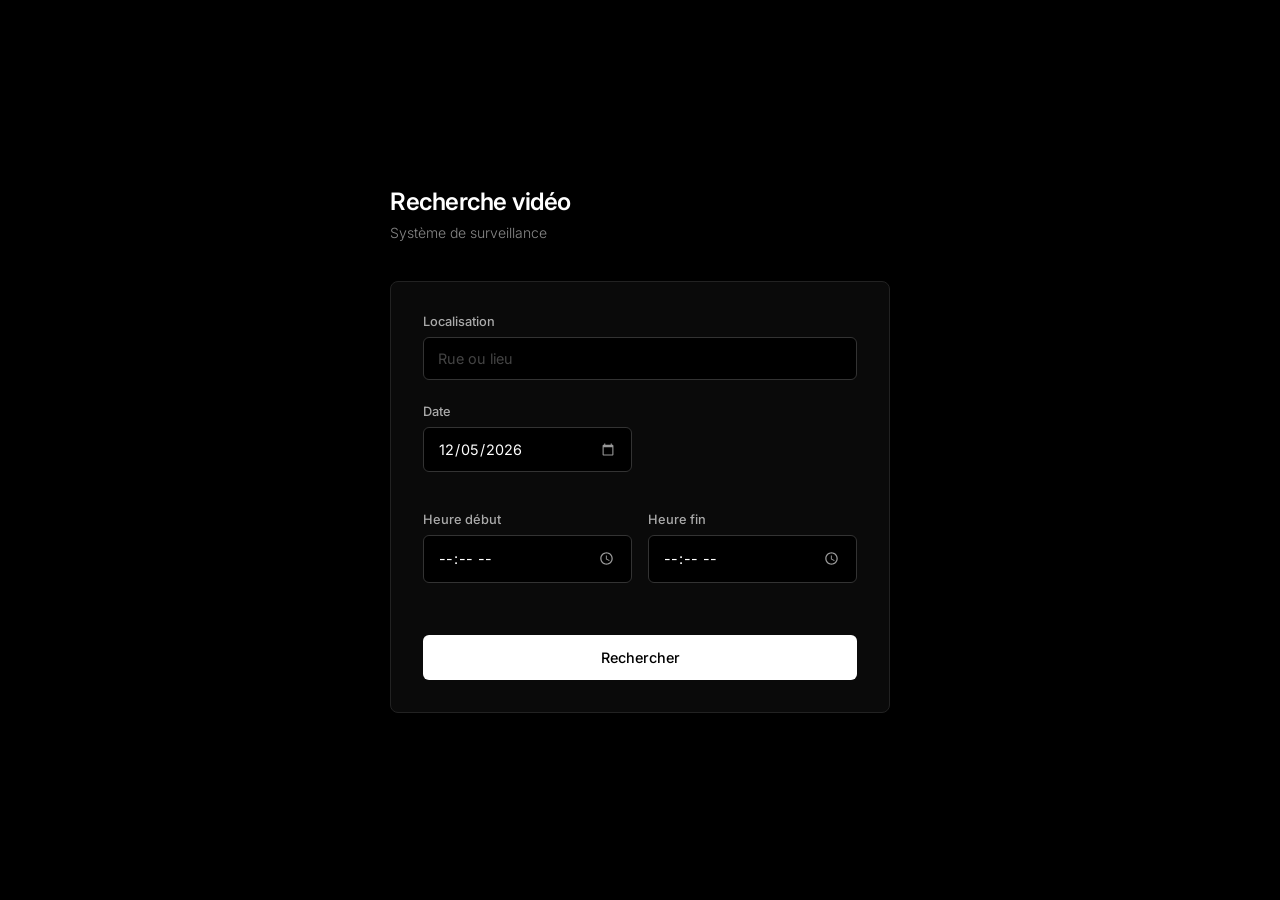
<file: surveillance-interface.html>
<!DOCTYPE html>
<html lang="fr">
<head>
    <meta charset="UTF-8">
    <meta name="viewport" content="width=device-width, initial-scale=1.0">
    <title>Système de Surveillance - Recherche</title>
    <style>
        @import url('https://fonts.googleapis.com/css2?family=Inter:wght@300;400;500;600&display=swap');
        
        * {
            margin: 0;
            padding: 0;
            box-sizing: border-box;
        }

        body {
            font-family: 'Inter', sans-serif;
            background: #000;
            color: #fff;
            min-height: 100vh;
            display: flex;
            align-items: center;
            justify-content: center;
            padding: 20px;
        }

        .container {
            width: 100%;
            max-width: 500px;
        }

        .header {
            margin-bottom: 40px;
        }

        h1 {
            font-size: 1.5rem;
            font-weight: 600;
            color: #fff;
            margin-bottom: 8px;
            letter-spacing: -0.02em;
        }

        .subtitle {
            font-size: 0.875rem;
            color: #888;
            font-weight: 300;
        }

        .search-panel {
            background: #0a0a0a;
            border: 1px solid #222;
            border-radius: 8px;
            padding: 32px;
        }

        .form-group {
            margin-bottom: 24px;
        }

        .form-group:last-of-type {
            margin-bottom: 0;
        }

        label {
            display: block;
            font-size: 0.8rem;
            color: #aaa;
            margin-bottom: 8px;
            font-weight: 500;
        }

        input {
            width: 100%;
            padding: 12px 14px;
            background: #000;
            border: 1px solid #333;
            border-radius: 6px;
            color: #fff;
            font-family: 'Inter', sans-serif;
            font-size: 0.9rem;
            transition: border-color 0.2s ease;
        }

        input:focus {
            outline: none;
            border-color: #555;
        }

        input::placeholder {
            color: #444;
        }

        input[type="date"],
        input[type="time"] {
            cursor: pointer;
        }

        input[type="date"]::-webkit-calendar-picker-indicator,
        input[type="time"]::-webkit-calendar-picker-indicator {
            filter: invert(0.6);
            cursor: pointer;
        }

        .row {
            display: grid;
            grid-template-columns: 1fr 1fr;
            gap: 16px;
        }

        .search-button {
            width: 100%;
            padding: 14px;
            background: #fff;
            border: none;
            border-radius: 6px;
            color: #000;
            font-family: 'Inter', sans-serif;
            font-size: 0.9rem;
            font-weight: 500;
            cursor: pointer;
            transition: all 0.2s ease;
            margin-top: 28px;
        }

        .search-button:hover {
            background: #e6e6e6;
        }

        .search-button:active {
            transform: scale(0.98);
        }
        .link{
            color: black;
            text-decoration: none;
        }

        @media (max-width: 768px) {
            .row {
                grid-template-columns: 1fr;
            }

            .search-panel {
                padding: 24px;
            }
        }
        
    </style>
</head>
<body>
    <div class="container">
        <div class="header">
            <h1>Recherche vidéo</h1>
            <p class="subtitle">Système de surveillance</p>
        </div>

        <div class="search-panel">
            <form id="searchForm">
                <div class="form-group">
                    <label for="location">Localisation</label>
                    <input 
                        type="text" 
                        id="location" 
                        name="location" 
                        placeholder="Rue ou lieu"
                        
                    >
                </div>

                <div class="row">
                    <div class="form-group">
                        <label for="date">Date</label>
                        <input 
                            type="date" 
                            id="date" 
                            name="date"
                            
                        >
                    </div>

                    <div class="form-group">
                        
                    </div>
                    <div class="form-group">
                        <label for="time">Heure début</label>
                        <input 
                            type="time" 
                            id="time" 
                            name="time"
                            
                        >
                    </div>
                    <div class="form-group">
                        <label for="time">Heure fin</label>
                        <input 
                            type="time" 
                            id="time" 
                            name="time"
                            
                        >
                    </div>
                </div>

                <button type="submit" class="search-button">Rechercher</button>
            </form>
        </div>
    </div>

    <script>
        document.getElementById('searchForm').addEventListener('submit', function(e) {
            e.preventDefault();

            const location = document.getElementById('location').value;
            const date = document.getElementById('date').value;
            const time = document.getElementById('time').value;

            console.log('Recherche:', {
                location: location,
                date: date,
                time: time
            });

            const button = document.querySelector('.search-button');
            button.textContent = 'Recherche en cours...';
            button.style.opacity = '0.7';

            // Simule un chargement puis redirige vers l'interface IA
            setTimeout(() => {
                button.textContent = 'Rechercher';
                button.style.opacity = '1';
                window.location.href = './surveillance-ia-interface.html';
            }, 1500);
        });

        document.getElementById('date').valueAsDate = new Date();
    </script>
</body>
</html>
</file>
